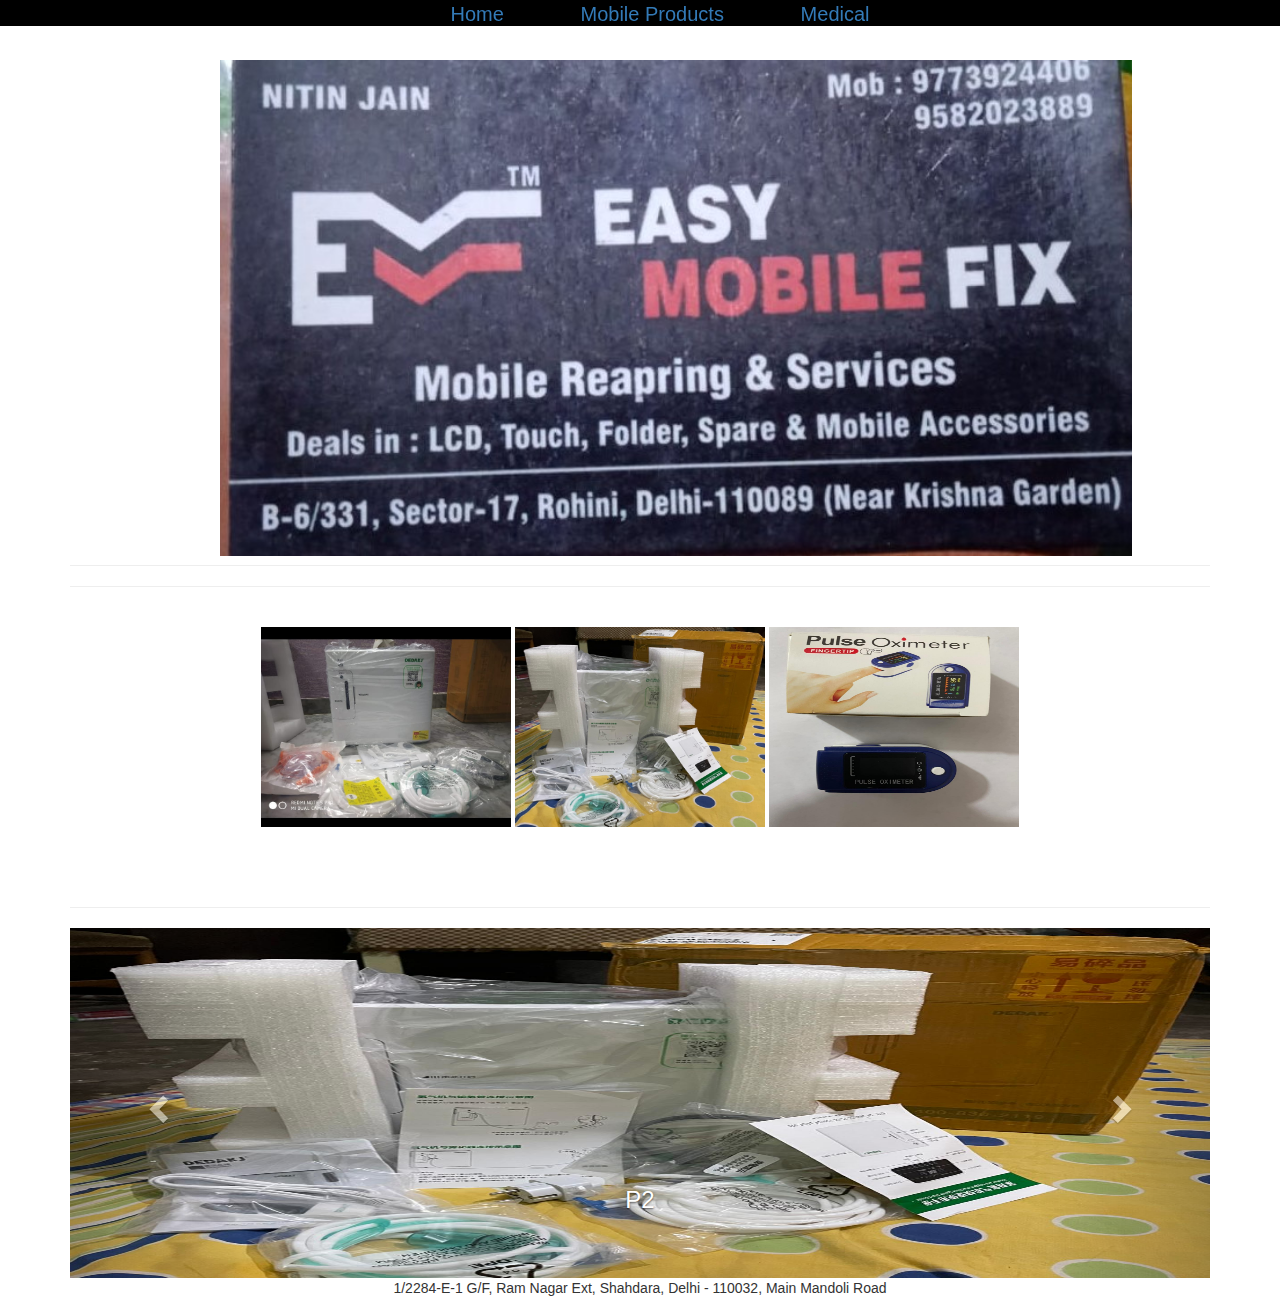
<file: index.html>
<html>

<head>
    <title> Easy Mobile Fix </title>
    <meta name="viewport" content="width=device-width, initial-scale=1">

    <link rel="stylesheet" href="https://maxcdn.bootstrapcdn.com/bootstrap/3.4.0/css/bootstrap.min.css">

    <script src="https://ajax.googleapis.com/ajax/libs/jquery/3.4.1/jquery.min.js"></script>

    <script src="https://maxcdn.bootstrapcdn.com/bootstrap/3.4.0/js/bootstrap.min.js"></script>

    <link rel="stylesheet" href="https://cdnjs.cloudflare.com/ajax/libs/font-awesome/4.7.0/css/font-awesome.min.css">

    <link rel="stylesheet" href="style.css">

</head>

<body>
    <h3>


        <center>
            <ul class="menu1">
                <li class="links"><a href="#home">Home</a></li>
                <li class="links"><a href="#Mobile">Mobile Products</a></li>
                <li class="links"><a href="#Medical">Medical </a></li>

            </ul>
        </center>
    </h3>


    <div class="container">
        <section id="home">
            <div class="page-header">
                <h2 class="text-capitalize"></h2>
                <img id="img1" src="Easy.jpeg" class="img-responsive">
            </div>
        </section>
        <!---->
        <hr style="width: 100%;">
        <section id="Mobile">
            <h2></h2>
            <br>
            <script src=""></script>
            <div class="row">
                <img class="img2" src="4.jpeg">
                <img class="img2" src="6.jpeg">
                <img class="img2" src="7.jpeg">
                <br><br>
            </div>
           

        </section>

        <br>
        <br>
        <hr style="width: 100%;">


        <!-- Left and right controls -->
        <section id="Medical">
            <h2></h2>
            <div id="myCarousel" class="carousel slide" data-ride="carousel">

                <!-- Wrapper for slides -->
                <div class="carousel-inner">

                    <div class="item">
                        <img class="img-responsive" src="4.jpeg" alt="Captain America" style="width:100%;">
                        <div class="carousel-caption">
                            <h3>P1</h3>
                            <p></p>
                        </div>
                    </div>

                    <div class="item active">
                        <img class="img-responsive" src="6.jpeg" alt="Black Panther" style="width:100%;">
                        <div class="carousel-caption">
                            <h3>P2</h3>
                            <p></p>
                        </div>
                    </div>

                    
                   
                    <div class="item">
                        <img class="img-responsive" src="7.jpeg" alt="Scarlet" style="width:100%;">
                        <div class="carousel-caption">
                            <h3>P3</h3>
                            <p></p>
                        </div>
                    </div>

                </div>


                <!-- Left and right controls -->
                <a class="left carousel-control" href="#myCarousel" data-slide="prev">
                    <span class="glyphicon glyphicon-chevron-left"></span>
                    <span class="sr-only">Previous</span>
                </a>
                <a class="right carousel-control" href="#myCarousel" data-slide="next">
                    <span class="glyphicon glyphicon-chevron-right"></span>
                    <span class="sr-only">Next</span>
                </a>



            </div>
        </section>
        
        <section>
        <div>
            1/2284-E-1 G/F, Ram Nagar Ext, Shahdara, Delhi - 110032, Main Mandoli Road
        </div>    
            
        </section>
    </div>
</body>

</html>
</file>
<file: style.css>
.container
{
    text-align: center;
}
.menu1{
float:left;
list-style:none;
color:white;
position:fixed;
background:black;
width:100%;
margin-top:0px;
top:0px;
z-index:10;
}
.links{
display:inline;
font-size:20px;
padding-left:35px;
padding-right:35px;
}
#img1{
  width: 80%;
    margin-left: 150px;
}
.img2{
    width: 250px;
    height: 200px;
}

.thumb{
  margin-top: 15px;
  margin-bottom: 15px;
}
.modal-content
{
  margin-top: 100px;
}

.img_modal
  {
    display: inline-block;
  }

.modal-body
{
    text-align: center
}
#contact iframe
{
    width: 100%;
}
.contact_1 h3
{
    display: inline;
}
.contact_1 a
{
    text-shadow: none;
}
#myCarousel
{
    background-color: red;
}

#myCarousel img
{
    height: 350px;
       }

.carousel-inner p
{
    margin-bottom: 15px;
    margin-top: 15px;
    color : white;
    font-size: 20px;
}
.carousel-inner img{
    width: 150px;
}
</file>
